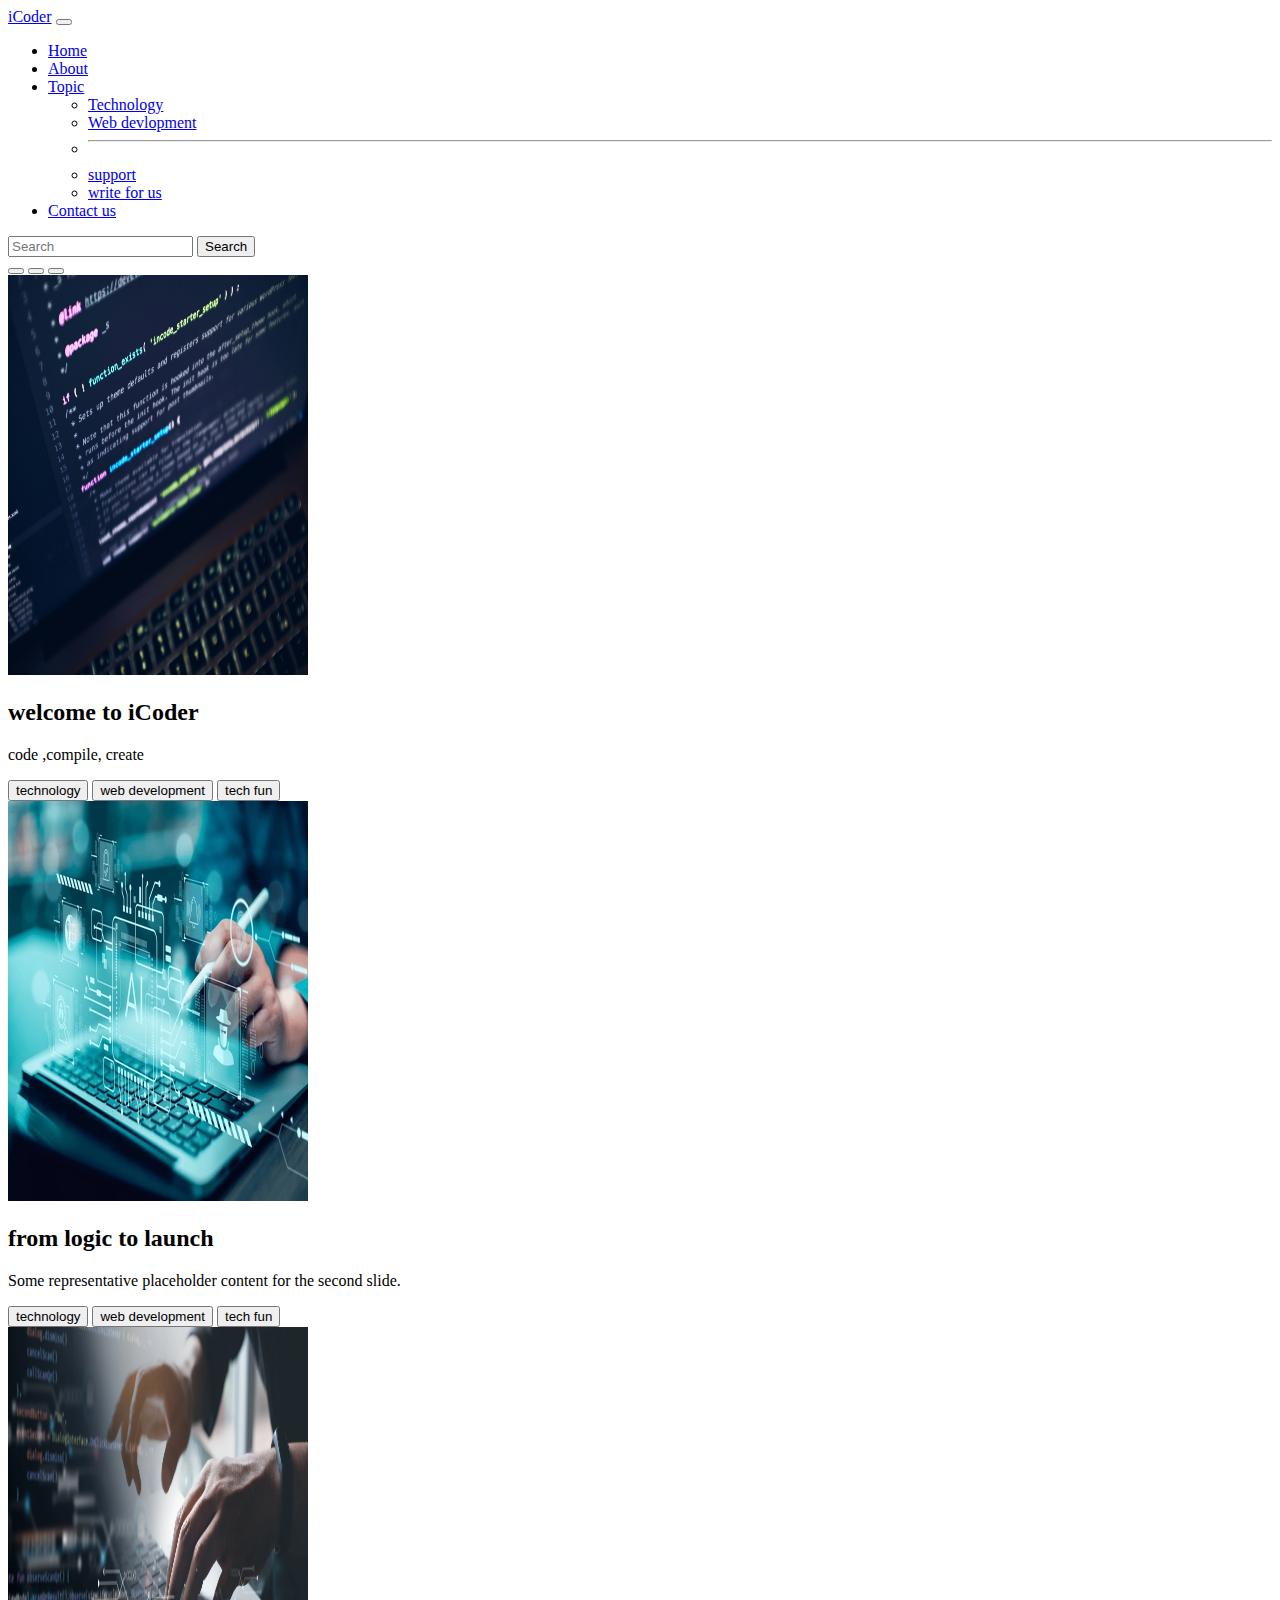
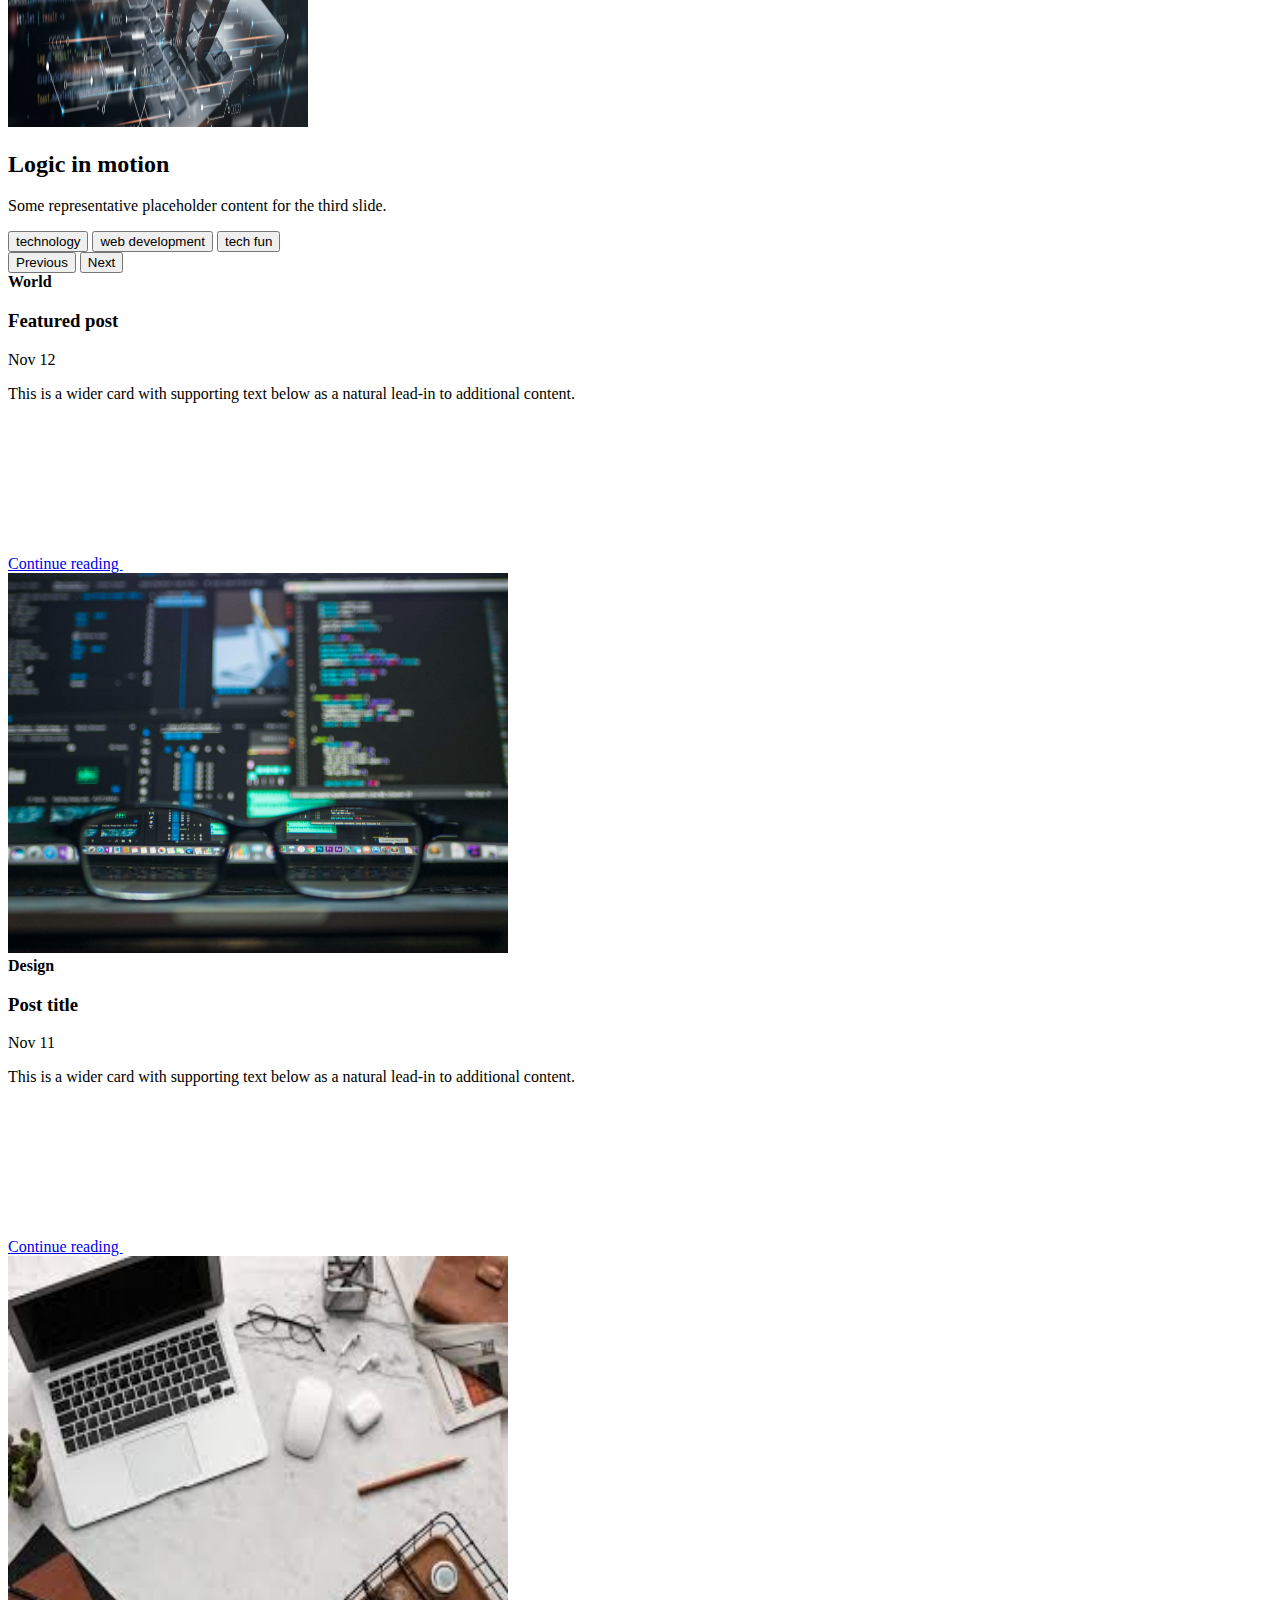
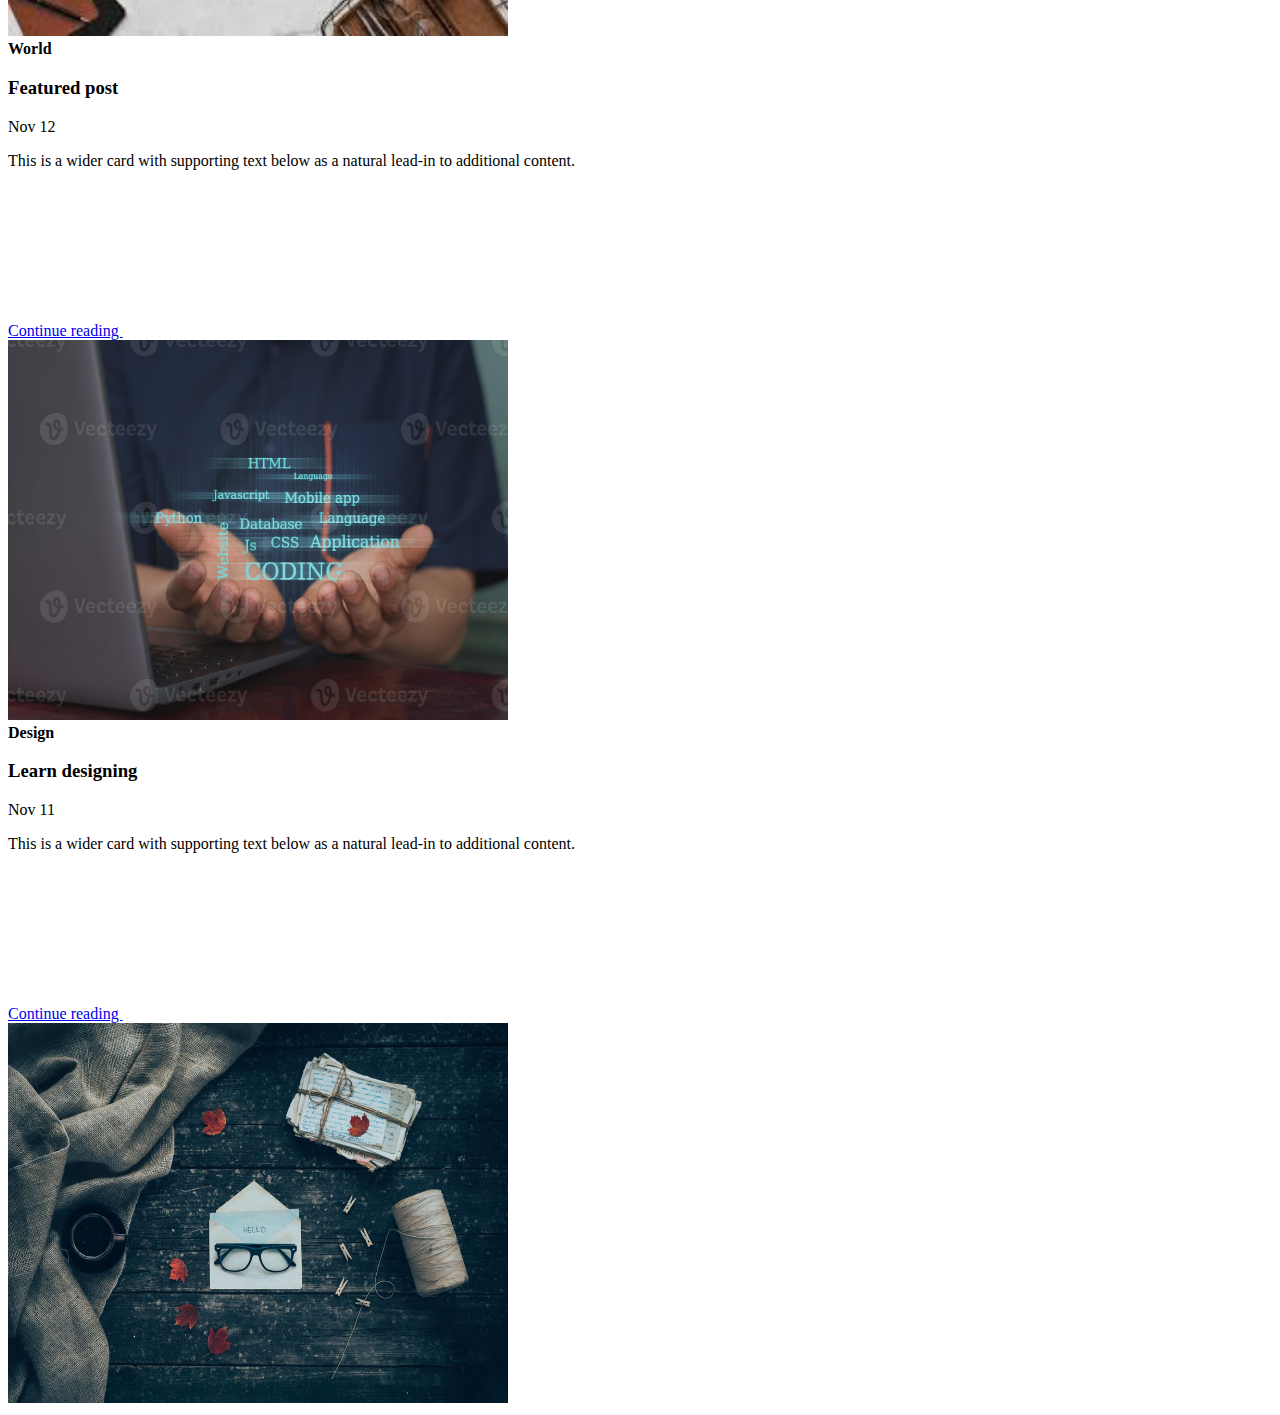
<file: index.html>
<!doctype html>
<html lang="en">

<head>
    <!-- Required meta tags -->
    <meta charset="utf-8">
    <meta name="viewport" content="width=device-width, initial-scale=1">

    <!-- Bootstrap CSS -->
    <link href="https://cdn.jsdelivr.net/npm/bootstrap@5.0.2/dist/css/bootstrap.min.css" rel="stylesheet"
        integrity="sha384-EVSTQN3/azprG1Anm3QDgpJLIm9Nao0Yz1ztcQTwFspd3yD65VohhpuuCOmLASjC" crossorigin="anonymous">
    <link href="style.css" rel="stylesheet">
    <title>iCoder- heaven for programmers!</title>
</head>

<body>
    <nav class="navbar navbar-expand-lg navbar-dark bg-dark">
        <div class="container-fluid">
            <a class="navbar-brand" href="#">iCoder</a>
            <button class="navbar-toggler" type="button" data-bs-toggle="collapse"
                data-bs-target="#navbarSupportedContent" aria-controls="navbarSupportedContent" aria-expanded="false"
                aria-label="Toggle navigation">
                <span class="navbar-toggler-icon"></span>
            </button>
            <div class="collapse navbar-collapse" id="navbarSupportedContent">
                <ul class="navbar-nav me-auto mb-2 mb-lg-0">
                    <li class="nav-item">
                        <a class="nav-link active" aria-current="page" href="index.html">Home</a>
                    </li>
                    <li class="nav-item">
                        <a class="nav-link" href="about.html">About</a>
                    </li>
                    <li class="nav-item dropdown">
                        <a class="nav-link dropdown-toggle" href="#" id="navbarDropdown" role="button"
                            data-bs-toggle="dropdown" aria-expanded="false">
                            Topic
                        </a>
                        <ul class="dropdown-menu" aria-labelledby="navbarDropdown">
                            <li><a class="dropdown-item" href="#">Technology</a></li>
                            <li><a class="dropdown-item" href="#">Web devlopment</a></li>
                            <li>
                                <hr class="dropdown-divider">
                            </li>
                            <li><a class="dropdown-item" href="#">support </a></li>
                            <li><a class="dropdown-item" href="#">write for us </a></li>
                        </ul>
                    </li>
                    <li class="nav-item">
                        <a class="nav-link" href="#">Contact us </a>
                    </li>

                </ul>
                <form class="d-flex">
                    <input class="form-control me-2" type="search" placeholder="Search" aria-label="Search">
                    <button class="btn btn-outline-success" type="submit">Search</button>
                </form>
            </div>
        </div>
    </nav>
    <div id="carouselExampleCaptions" class="carousel slide carousel-fade">
        <div class="carousel-indicators">
            <button type="button" data-bs-target="#carouselExampleCaptions" data-bs-slide-to="0" class="active"
                aria-current="true" aria-label="Slide 1"></button>
            <button type="button" data-bs-target="#carouselExampleCaptions" data-bs-slide-to="1"
                aria-label="Slide 2"></button>
            <button type="button" data-bs-target="#carouselExampleCaptions" data-bs-slide-to="2"
                aria-label="Slide 3"></button>
        </div>
        <div class="carousel-inner">
            <div class="carousel-item active">
                <img src="pic 1.jpeg" class="d-block w-100" alt="...">
                <div class="carousel-caption d-none d-md-block">
                    <h2>welcome to iCoder</h2>
                    <p>code ,compile, create </p>
                    <button class="btn btn-danger"> technology</button>
                    <button class="btn btn-primary">web development </button>
                    <button class="btn btn-success"> tech fun </button>

                </div>
            </div>
            <div class="carousel-item">
                <img src="pic 2.webp" class="d-block w-100" alt="...">
                <div class="carousel-caption d-none d-md-block">
                    <h2>from logic to launch </h2>
                    <p>Some representative placeholder content for the second slide.</p>
                    <button class="btn btn-danger"> technology</button>
                    <button class="btn btn-primary">web development </button>
                    <button class="btn btn-success"> tech fun </button>
                </div>
            </div>
            <div class="carousel-item">
                <img src="pic 3.webp" class="d-block w-100" alt="...">
                <div class="carousel-caption d-none d-md-block">
                    <h2>Logic in motion</h2>
                    <p>Some representative placeholder content for the third slide.</p>
                    <button class="btn btn-danger"> technology</button>
                    <button class="btn btn-primary">web development</button>
                    <button class="btn btn-success"> tech fun </button>
                </div>
            </div>
        </div>
        <button class="carousel-control-prev" type="button" data-bs-target="#carouselExampleCaptions"
            data-bs-slide="prev">
            <span class="carousel-control-prev-icon" aria-hidden="true"></span>
            <span class="visually-hidden">Previous</span>
        </button>
        <button class="carousel-control-next" type="button" data-bs-target="#carouselExampleCaptions"
            data-bs-slide="next">
            <span class="carousel-control-next-icon" aria-hidden="true"></span>
            <span class="visually-hidden">Next</span>
        </button>
    </div>
    <div class="container my-4">
        <div class="row mb-2">
            <div class="col-md-6">
                <div
                    class="row g-0 border rounded overflow-hidden flex-md-row mb-4 shadow-sm h-md-250 position-relative">
                    <div class="col p-4 d-flex flex-column position-static"> <strong
                            class="d-inline-block mb-2 text-primary-emphasis">World</strong>
                        <h3 class="mb-0">Featured post</h3>
                        <div class="mb-1 text-body-secondary">Nov 12</div>
                        <p class="card-text mb-auto">This is a wider card with supporting text below as a natural
                            lead-in to additional content.</p> <a href="#"
                            class="icon-link gap-1 icon-link-hover stretched-link">
                            Continue reading
                            <svg class="bi" aria-hidden="true">
                                <use xlink:href="#chevron-right"></use>
                            </svg> </a>
                    </div>
                    <div class="col-auto d-none d-lg-block"> <img class="bd-placeholder-img " height="380"
                            preserveAspectRatio="xMidYMid slice" role="img" width="280" src="pic 4.jpeg" alt=""> </div>
                </div>
            </div>
            <div class="col-md-6">
                <div
                    class="row g-0 border rounded overflow-hidden flex-md-row mb-4 shadow-sm h-md-250 position-relative">
                    <div class="col p-4 d-flex flex-column position-static"> <strong
                            class="d-inline-block mb-2 text-success-emphasis">Design</strong>
                        <h3 class="mb-0">Post title</h3>
                        <div class="mb-1 text-body-secondary">Nov 11</div>
                        <p class="mb-auto">This is a wider card with supporting text below as a natural lead-in to
                            additional content.</p> <a href="#" class="icon-link gap-1 icon-link-hover stretched-link">
                            Continue reading
                            <svg class="bi" aria-hidden="true">
                                <use xlink:href="#chevron-right"></use>
                            </svg> </a>
                    </div>
                    <div class="col-auto d-none d-lg-block"><img class="bd-placeholder-img " height="380"
                            preserveAspectRatio="xMidYMid slice" role="img" width="280" src="pic 5.jpeg" alt=""> </div>
                </div>
            </div>
        </div>
    </div>
    <div class="container my-4">
        <div class="row mb-2">
            <div class="col-md-6">
                <div 
                    class="row g-0 border rounded overflow-hidden flex-md-row mb-4 shadow-sm h-md-250 position-relative">
                    <div class="col p-4 d-flex flex-column position-static"> <strong
                            class="d-inline-block mb-2 text-primary-emphasis">World</strong>
                        <h3 class="mb-0">Featured post</h3>
                        <div class="mb-1 text-body-secondary">Nov 12</div>
                        <p class="card-text mb-auto">This is a wider card with supporting text below as a natural
                            lead-in to additional content.</p> <a href="#"
                            class="icon-link gap-1 icon-link-hover stretched-link">
                            Continue reading
                            <svg class="bi" aria-hidden="true">
                                <use xlink:href="#chevron-right"></use>
                            </svg> </a>
                    </div>
                    <div class="col-auto d-none d-lg-block"> <img class="bd-placeholder-img " height="380"
                            preserveAspectRatio="xMidYMid slice" role="img" width="280" src="pic 6.jpeg" alt=""> </div>
                </div>
            </div>
            <div class="col-md-6">
                <div
                    class="row g-0 border rounded overflow-hidden flex-md-row mb-4 shadow-sm h-md-250 position-relative">
                    <div class="col p-4 d-flex flex-column position-static"> <strong
                            class="d-inline-block mb-2 text-success-emphasis">Design</strong>
                        <h3 class="mb-0">Learn designing </h3>
                        <div class="mb-1 text-body-secondary">Nov 11</div>
                        <p class="mb-auto">This is a wider card with supporting text below as a natural lead-in to
                            additional content.</p> <a href="#" class="icon-link gap-1 icon-link-hover stretched-link">
                            Continue reading
                            <svg class="bi" aria-hidden="true">
                                <use xlink:href="#chevron-right"></use>
                            </svg> </a>
                    </div>
                    <div class="col-auto d-none d-lg-block"><img class="bd-placeholder-img " height="380"
                            preserveAspectRatio="xMidYMid slice" role="img" width="280" src="pic 7.jpg" alt=""> </div>
                </div>
            </div>
        </div>
    </div>
    <!-- <footer class="py-5 text-center text-body-secondary bg-body-tertiary">
        <p>Blog template built for <a href="https://getbootstrap.com/">Bootstrap</a> by <a
                href="https://x.com/mdo">@mdo</a>.</p>
        <p class="mb-0"> <a href="#">Back to top</a> </p>
    </footer> -->
    <!-- <div class="alert alert-success" role="alert">
        A simple danger alert—check it out!
    </div>
    <div class="alert alert-success alert-dismissible fade show" role="alert">
        <strong>Success!</strong> Your form has been filled succesfully .
        <button type="button" class="btn-close" data-bs-dismiss="alert" aria-label="Close"></button>
    </div> -->
    <!-- <nav aria-label="breadcrumb">
        <ol class="breadcrumb">
            <li class="breadcrumb-item"><a href="#">Home</a></li>
            <li class="breadcrumb-item"><a href="#">Library</a></li>
            <li class="breadcrumb-item active" aria-current="page">Data</li>
        </ol>
    </nav> -->

    <!-- Optional JavaScript; choose one of the two! -->

    <!-- Option 1: Bootstrap Bundle with Popper -->
    <script src="https://cdn.jsdelivr.net/npm/bootstrap@5.0.2/dist/js/bootstrap.bundle.min.js"
        integrity="sha384-MrcW6ZMFYlzcLA8Nl+NtUVF0sA7MsXsP1UyJoMp4YLEuNSfAP+JcXn/tWtIaxVXM"
        crossorigin="anonymous"></script>

    <!-- Option 2: Separate Popper and Bootstrap JS -->

    <script src="https://cdn.jsdelivr.net/npm/@popperjs/core@2.9.2/dist/umd/popper.min.js"
        integrity="sha384-IQsoLXl5PILFhosVNubq5LC7Qb9DXgDA9i+tQ8Zj3iwWAwPtgFTxbJ8NT4GN1R8p"
        crossorigin="anonymous"></script>
    <script src="https://cdn.jsdelivr.net/npm/bootstrap@5.0.2/dist/js/bootstrap.min.js"
        integrity="sha384-cVKIPhGWiC2Al4u+LWgxfKTRIcfu0JTxR+EQDz/bgldoEyl4H0zUF0QKbrJ0EcQF"
        crossorigin="anonymous"></script>
    <script src="https://cdn.jsdelivr.net/npm/bootstrap@5.3.7/dist/js/bootstrap.bundle.min.js"
        integrity="sha384-ndDqU0Gzau9qJ1lfW4pNLlhNTkCfHzAVBReH9diLvGRem5+R9g2FzA8ZGN954O5Q"
        crossorigin="anonymous"></script>
</body>

</body>

</html>
</file>
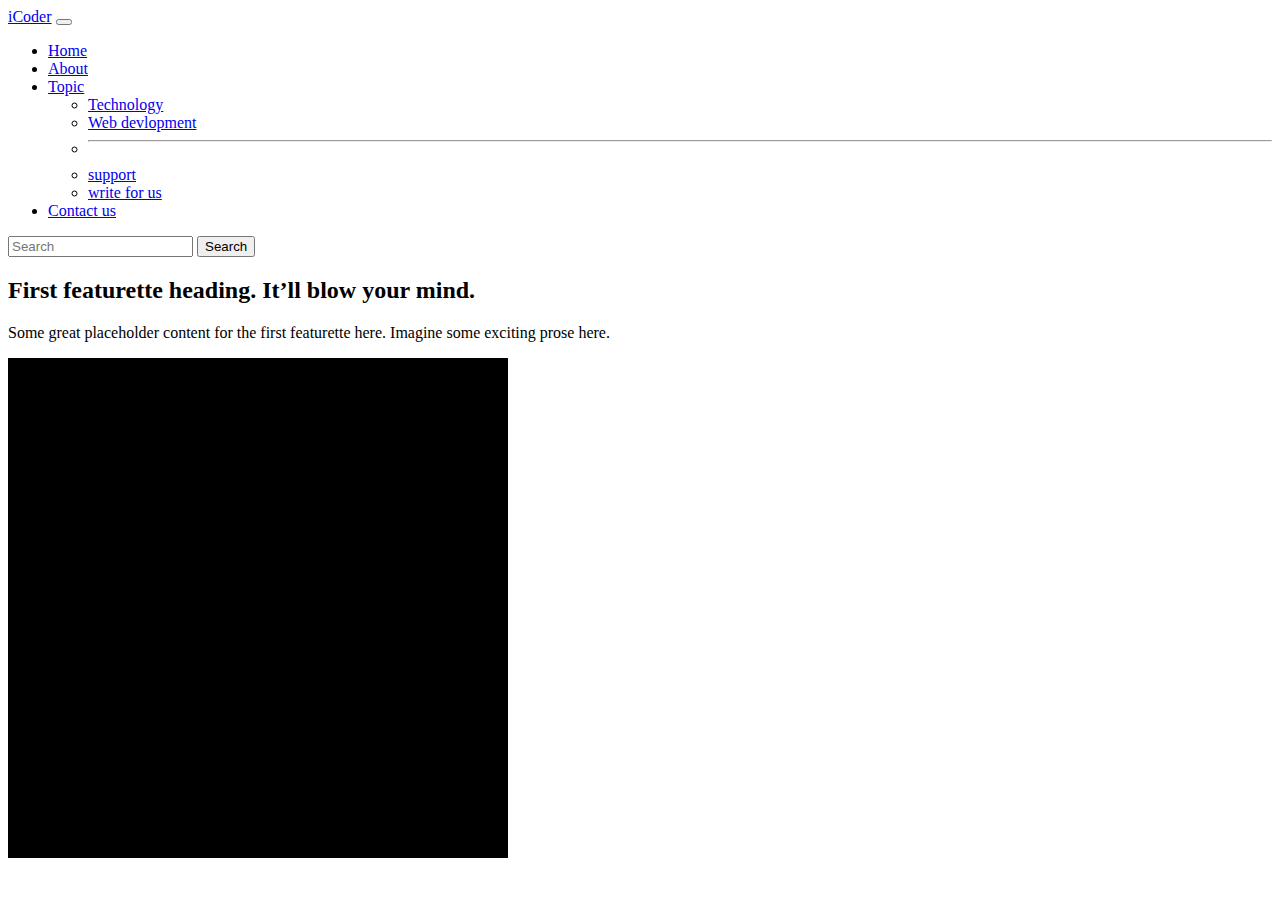
<file: about.html>
<!doctype html>
<html lang="en">

<head>
    <!-- Required meta tags -->
    <meta charset="utf-8">
    <meta name="viewport" content="width=device-width, initial-scale=1">

    <!-- Bootstrap CSS -->
    <link href="https://cdn.jsdelivr.net/npm/bootstrap@5.0.2/dist/css/bootstrap.min.css" rel="stylesheet"
        integrity="sha384-EVSTQN3/azprG1Anm3QDgpJLIm9Nao0Yz1ztcQTwFspd3yD65VohhpuuCOmLASjC" crossorigin="anonymous">
    <!-- <link href="style.css" rel="stylesheet"> -->
    <title>iCoder- heaven for programmers!</title>
</head>

<body>
    <nav class="navbar navbar-expand-lg navbar-dark bg-dark">
        <div class="container-fluid">
            <a class="navbar-brand" href="#">iCoder</a>
            <button class="navbar-toggler" type="button" data-bs-toggle="collapse"
                data-bs-target="#navbarSupportedContent" aria-controls="navbarSupportedContent" aria-expanded="false"
                aria-label="Toggle navigation">
                <span class="navbar-toggler-icon"></span>
            </button>
            <div class="collapse navbar-collapse" id="navbarSupportedContent">
                <ul class="navbar-nav me-auto mb-2 mb-lg-0">
                    <li class="nav-item">
                        <a class="nav-link active" aria-current="page" href="index.html">Home</a>
                    </li>
                    <li class="nav-item">
                        <a class="nav-link active " aria-current="page"href="about.html">About</a>
                    </li>
                    <li class="nav-item dropdown">
                        <a class="nav-link dropdown-toggle" href="#" id="navbarDropdown" role="button"
                            data-bs-toggle="dropdown" aria-expanded="false">
                            Topic
                        </a>
                        <ul class="dropdown-menu" aria-labelledby="navbarDropdown">
                            <li><a class="dropdown-item" href="#">Technology</a></li>
                            <li><a class="dropdown-item" href="#">Web devlopment</a></li>
                            <li>
                                <hr class="dropdown-divider">
                            </li>
                            <li><a class="dropdown-item" href="#">support </a></li>
                            <li><a class="dropdown-item" href="#">write for us </a></li>
                        </ul>
                    </li>
                    <li class="nav-item">
                        <a class="nav-link" href="#">Contact us </a>
                    </li>

                </ul>
                <form class="d-flex">
                    <input class="form-control me-2" type="search" placeholder="Search" aria-label="Search">
                    <button class="btn btn-outline-success" type="submit">Search</button>
                </form>
            </div>
        </div>
    </nav>
    <div class="container">
<div class="row featurette">
    <div class="col-md-7">
        <h2 class="featurette-heading fw-normal lh-1">First featurette heading. <span class="text-body-secondary">It’ll
                blow your mind.</span></h2>
        <p class="lead">Some great placeholder content for the first featurette here. Imagine some exciting prose here.
        </p>
    </div>
    <div class="col-md-5"> <svg aria-label="Placeholder: 500x500"
            class="bd-placeholder-img bd-placeholder-img-lg featurette-image img-fluid mx-auto" height="500"
            preserveAspectRatio="xMidYMid slice" role="img" width="500" xmlns="http://www.w3.org/2000/svg">
            <title>Placeholder</title>
            <rect width="100%" height="100%" fill="var(--bs-secondary-bg)"></rect><text x="50%" y="50%"
                fill="var(--bs-secondary-color)" dy=".3em">500x500</text>
        </svg> </div>
</div>
    </div>
    <!-- <footer class="py-5 text-center text-body-secondary bg-body-tertiary">
        <p>Blog template built for <a href="https://getbootstrap.com/">Bootstrap</a> by <a
                href="https://x.com/mdo">@mdo</a>.</p>
        <p class="mb-0"> <a href="#">Back to top</a> </p>
    </footer> -->
    <!-- <div class="alert alert-success" role="alert">
        A simple danger alert—check it out!
    </div>
    <div class="alert alert-success alert-dismissible fade show" role="alert">
        <strong>Success!</strong> Your form has been filled succesfully .
        <button type="button" class="btn-close" data-bs-dismiss="alert" aria-label="Close"></button>
    </div> -->
    <!-- <nav aria-label="breadcrumb">
        <ol class="breadcrumb">
            <li class="breadcrumb-item"><a href="#">Home</a></li>
            <li class="breadcrumb-item"><a href="#">Library</a></li>
            <li class="breadcrumb-item active" aria-current="page">Data</li>
        </ol>
    </nav> -->

    <!-- Optional JavaScript; choose one of the two! -->

    <!-- Option 1: Bootstrap Bundle with Popper -->
    <script src="https://cdn.jsdelivr.net/npm/bootstrap@5.0.2/dist/js/bootstrap.bundle.min.js"
        integrity="sha384-MrcW6ZMFYlzcLA8Nl+NtUVF0sA7MsXsP1UyJoMp4YLEuNSfAP+JcXn/tWtIaxVXM"
        crossorigin="anonymous"></script>

    <!-- Option 2: Separate Popper and Bootstrap JS -->

    <script src="https://cdn.jsdelivr.net/npm/@popperjs/core@2.9.2/dist/umd/popper.min.js"
        integrity="sha384-IQsoLXl5PILFhosVNubq5LC7Qb9DXgDA9i+tQ8Zj3iwWAwPtgFTxbJ8NT4GN1R8p"
        crossorigin="anonymous"></script>
    <script src="https://cdn.jsdelivr.net/npm/bootstrap@5.0.2/dist/js/bootstrap.min.js"
        integrity="sha384-cVKIPhGWiC2Al4u+LWgxfKTRIcfu0JTxR+EQDz/bgldoEyl4H0zUF0QKbrJ0EcQF"
        crossorigin="anonymous"></script>
    <script src="https://cdn.jsdelivr.net/npm/bootstrap@5.3.7/dist/js/bootstrap.bundle.min.js"
        integrity="sha384-ndDqU0Gzau9qJ1lfW4pNLlhNTkCfHzAVBReH9diLvGRem5+R9g2FzA8ZGN954O5Q"
        crossorigin="anonymous"></script>
</body>

</body>

</html>
</file>
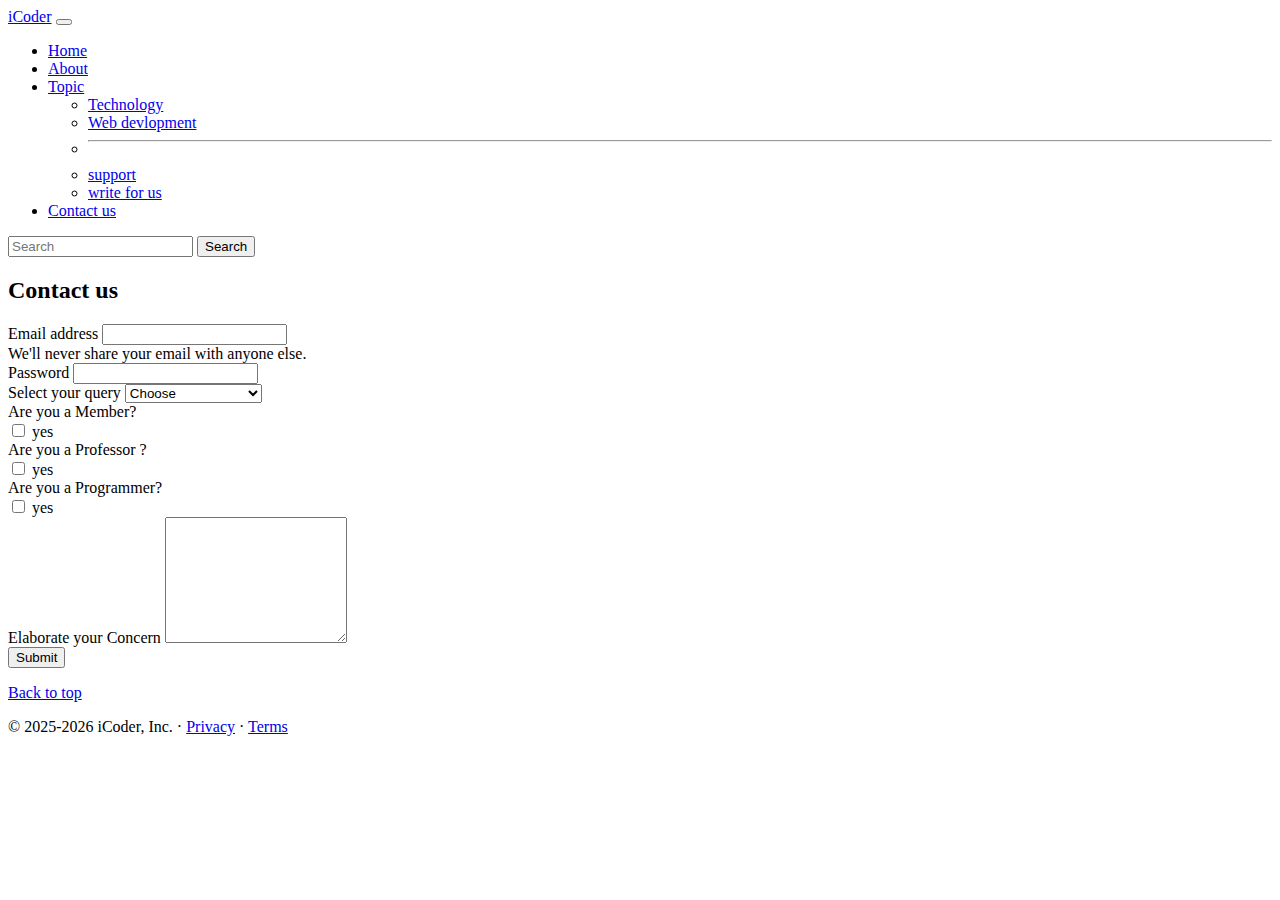
<file: contact us .html>
<!doctype html>
<html lang="en">

<head>
    <!-- Required meta tags -->
    <meta charset="utf-8">
    <meta name="viewport" content="width=device-width, initial-scale=1">

    <!-- Bootstrap CSS -->
    <link href="https://cdn.jsdelivr.net/npm/bootstrap@5.0.2/dist/css/bootstrap.min.css" rel="stylesheet"
        integrity="sha384-EVSTQN3/azprG1Anm3QDgpJLIm9Nao0Yz1ztcQTwFspd3yD65VohhpuuCOmLASjC" crossorigin="anonymous">
    <link href="style.css" rel="stylesheet">
    <title>iCoder- heaven for programmers!</title>
</head>

<body>
    <nav class="navbar navbar-expand-lg navbar-dark bg-dark">
        <div class="container-fluid">
            <a class="navbar-brand" href="#">iCoder</a>
            <button class="navbar-toggler" type="button" data-bs-toggle="collapse"
                data-bs-target="#navbarSupportedContent" aria-controls="navbarSupportedContent" aria-expanded="false"
                aria-label="Toggle navigation">
                <span class="navbar-toggler-icon"></span>
            </button>
            <div class="collapse navbar-collapse" id="navbarSupportedContent">
                <ul class="navbar-nav me-auto mb-2 mb-lg-0">
                    <li class="nav-item">
                        <a class="nav-link " aria-current="page" href="index.html">Home</a>
                    </li>
                    <li class="nav-item">
                        <a class="nav-link" aria-current="page" href="about.html">About</a>
                    </li>
                    <li class="nav-item dropdown">
                        <a class="nav-link dropdown-toggle" href="#" id="navbarDropdown" role="button"
                            data-bs-toggle="dropdown" aria-expanded="false">
                            Topic
                        </a>
                        <ul class="dropdown-menu" aria-labelledby="navbarDropdown">
                            <li><a class="dropdown-item" href="#">Technology</a></li>
                            <li><a class="dropdown-item" href="#">Web devlopment</a></li>
                            <li>
                                <hr class="dropdown-divider">
                            </li>
                            <li><a class="dropdown-item" href="#">support </a></li>
                            <li><a class="dropdown-item" href="#">write for us </a></li>
                        </ul>
                    </li>
                    <li class="nav-item">
                        <a class="nav-link active " href="contact us .html">Contact us </a>
                    </li>

                </ul>
                <form class="d-flex">
                    <input class="form-control me-2" type="search" placeholder="Search" aria-label="Search">
                    <button class="btn btn-outline-light" type="submit">Search</button>
                </form>
            </div>
        </div>
    </nav>
    <div class="container my-4">
        <h2>Contact us </h2>
        <form>
            <div class="mt-3">
                <label for="exampleInputEmail1" class="form-label">Email address</label>
                <input type="email" class="form-control" id="exampleInputEmail1" aria-describedby="emailHelp">
                <div id="emailHelp" class="form-text">We'll never share your email with anyone else.</div>
            </div>
            <div class="mt-3">
                <label for="exampleInputPassword1" class="form-label">Password</label>
                <input type="password" class="form-control" id="exampleInputPassword1">
            </div>
            <label class="mt-4">Select your query</label>
            <select class="form-select" aria-label="Default select example">
                <option selected> Choose</option>
                <option value="1">web devlopment </option>
                <option value="2">Designing </option>
                <option value="3">Artifical intelligence </option>
                <option value="4">Robotics </option>
                <option value="5">others</option>

            </select>
            <div class="form-group row mt-4 ">
                <div class="col-sm-2">Are you a Member?</div>
                <div class="col-sm-10">
                    <div class=" form check ">
                    <input class="form-check-input" type="checkbox" value="" id="gridcheck1">
                    <label class="form-check-label" for="gridcheck1">
                        yes
                    </label>
                </div>
            </div>
            </div>
             <div class="form-group row mt-4 ">
                <div class="col-sm-2">Are you a Professor ?</div>
                <div class="col-sm-10">
                    <div class=" form check ">
                    <input class="form-check-input" type="checkbox" value="" id="gridcheck1">
                    <label class="form-check-label" for="gridcheck1">
                        yes
                    </label>
                </div>
            </div>
            </div>
             <div class="form-group row mt-4 ">
                <div class="col-sm-2">Are you a Programmer?</div>
                <div class="col-sm-10">
                    <div class=" form check ">
                    <input class="form-check-input" type="checkbox" value="" id="gridcheck1">
                    <label class="form-check-label" for="gridcheck1">
                        yes
                    </label>
                </div>
            </div>
            </div>
        
            <div class="mt-4">
                <label for="exampleFormControlTextarea1" class="form-label">Elaborate your Concern  </label>
                <textarea class="form-control" id="exampleFormControlTextarea1" rows="8"></textarea>
            </div>
            <button type="submit" class="btn btn-primary mt-5">Submit</button>
        </form>
    </div>
    <footer class="container">
        <p class="float-end"><a href="#">Back to top</a></p>
        <p>© 2025-2026 iCoder, Inc. · <a href="#">Privacy</a> · <a href="#">Terms</a></p>
    </footer>


    <!-- Optional JavaScript; choose one of the two! -->

    <!-- Option 1: Bootstrap Bundle with Popper -->
    <script src="https://cdn.jsdelivr.net/npm/bootstrap@5.0.2/dist/js/bootstrap.bundle.min.js"
        integrity="sha384-MrcW6ZMFYlzcLA8Nl+NtUVF0sA7MsXsP1UyJoMp4YLEuNSfAP+JcXn/tWtIaxVXM"
        crossorigin="anonymous"></script>

    <!-- Option 2: Separate Popper and Bootstrap JS -->

    <script src="https://cdn.jsdelivr.net/npm/@popperjs/core@2.9.2/dist/umd/popper.min.js"
        integrity="sha384-IQsoLXl5PILFhosVNubq5LC7Qb9DXgDA9i+tQ8Zj3iwWAwPtgFTxbJ8NT4GN1R8p"
        crossorigin="anonymous"></script>
    <script src="https://cdn.jsdelivr.net/npm/bootstrap@5.0.2/dist/js/bootstrap.min.js"
        integrity="sha384-cVKIPhGWiC2Al4u+LWgxfKTRIcfu0JTxR+EQDz/bgldoEyl4H0zUF0QKbrJ0EcQF"
        crossorigin="anonymous"></script>
    <script src="https://cdn.jsdelivr.net/npm/bootstrap@5.3.7/dist/js/bootstrap.bundle.min.js"
        integrity="sha384-ndDqU0Gzau9qJ1lfW4pNLlhNTkCfHzAVBReH9diLvGRem5+R9g2FzA8ZGN954O5Q"
        crossorigin="anonymous"></script>
</body>

</body>

</html>
</file>
<file: style.css>
.carousel-item img  {
    height: 400px ;
    width: 300px  ;
}

.container img {
    height: 600 px;
    width: 500px;
}
</file>
